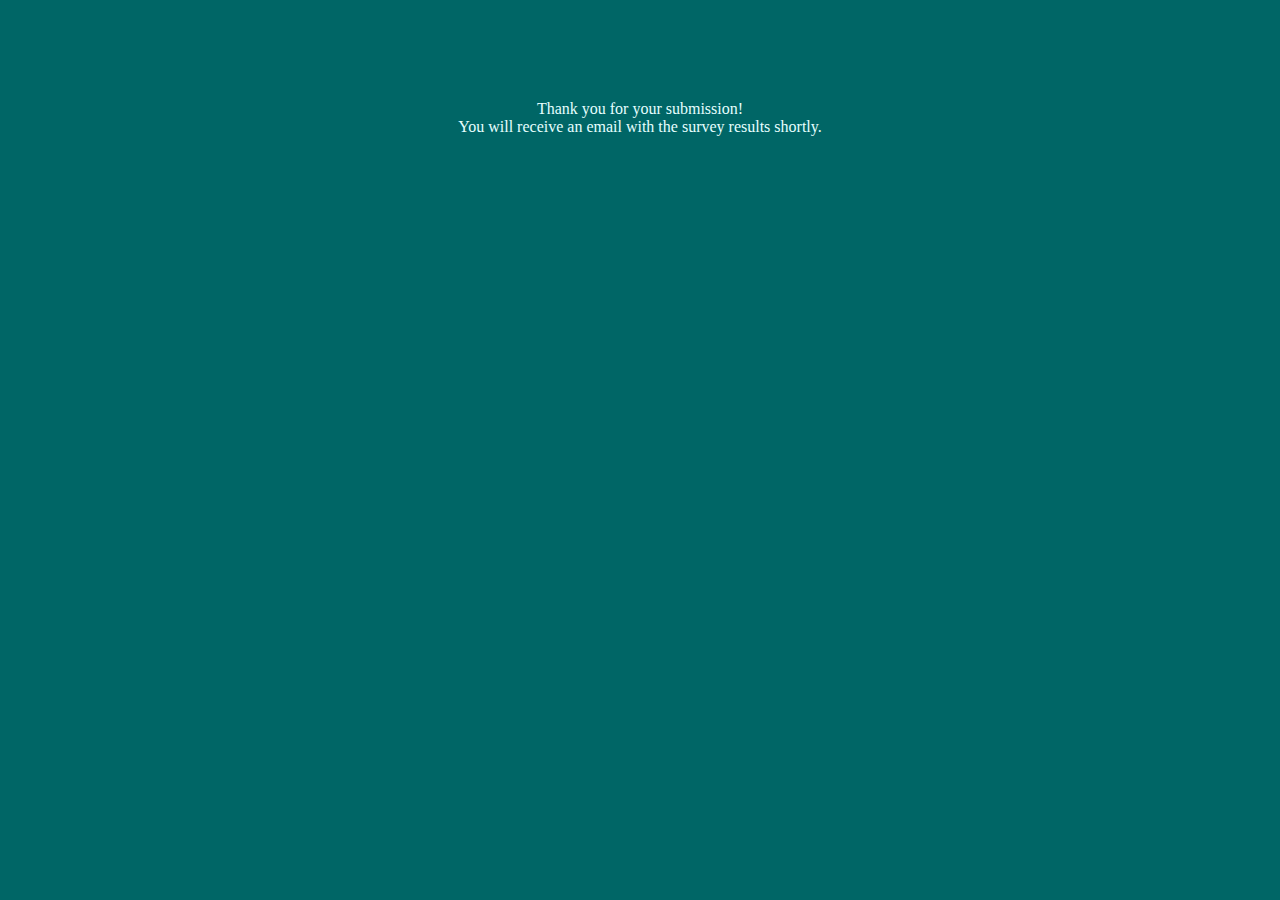
<file: templates/success.html>
<!DOCTYPE html>
<html lang="en">
<head>
    <meta charset="UTF-8">
    <meta http-equiv="X-UA-Compatible" content="IE=edge">
    <meta name="viewport" content="width=device-width, initial-scale=1.0">
    <title>Data Collector App</title>
    <link rel="stylesheet" href="../static/main.css">
</head>
<body>
    <div class="container">
        <p>Thank you for your submission! <br>
            You will receive an email with the survey results shortly.
        </p>
    </div>
</body>
</html>
</file>
<file: static/main.css>
html,
body {
  height: 100%;
  margin: 0;
}

.container {
  margin: 0 auto;
  width: 100%;
  height: 100%;
  background-color: #006666;
  color: #e6ffff;
  overflow: hidden;
  text-align: center;
}

.container h1 {
  font-family: Arial, sans-serif;
  font-size: 30px;
  color: #ddccee;
  margin-top: 80px;
}

.container form {
  margin: 20px;
}

.container input {
  width: 350px;
  height: 15px;
  font-size: 15px;
  margin: 2px;
  padding: 20px;
  transition: all 0.2s ease-in-out;
}

.container button {
  width: 70px;
  height: 30px;
  background-color: steelblue;
  margin: 3px;
}

.container p {
  margin: 100px;
}

.message {
  font-family: Arial, sans-serif;
  font-size: 15px;
  color: #ff9999;
}
</file>
